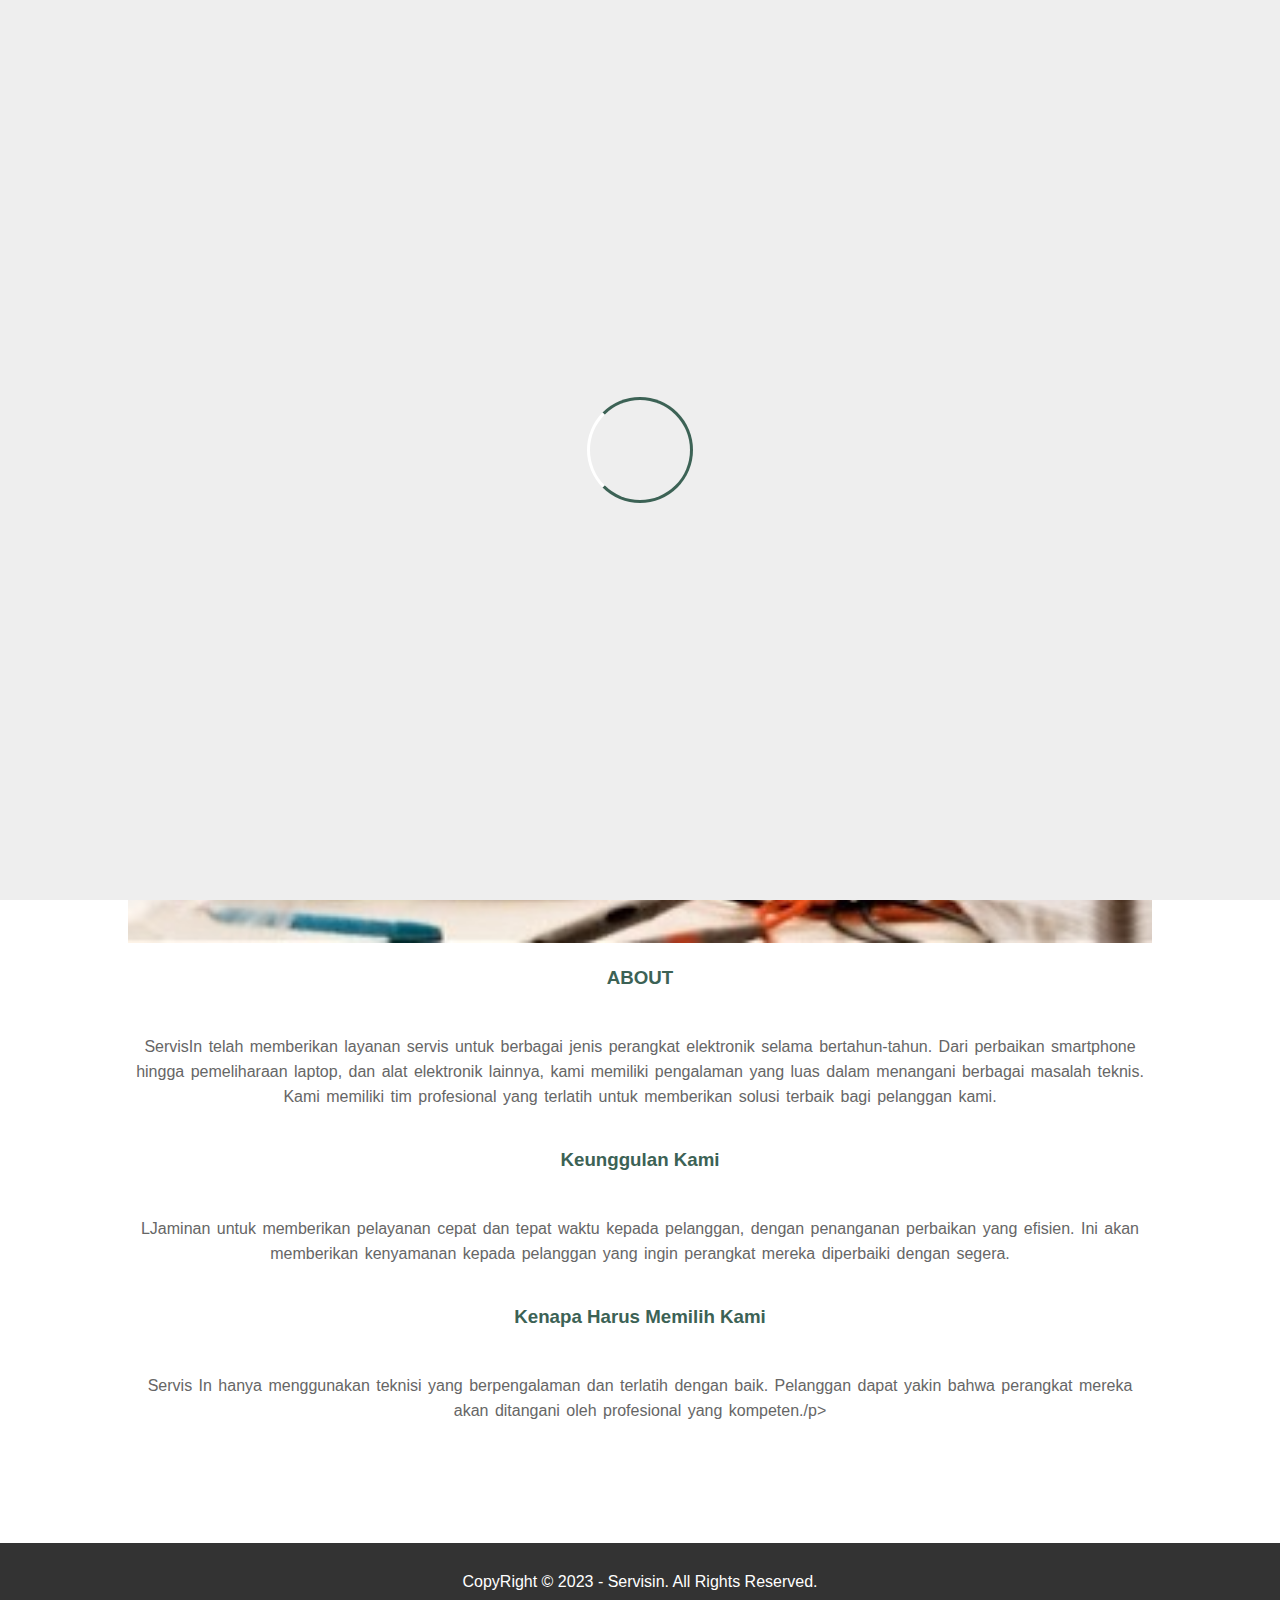
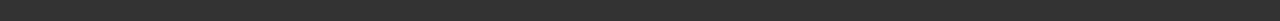
<file: Quiz1_CompProfile/about.html>
<!DOCTYPE html>
<html lang="en">

<head>
  <meta charset="UTF-8">
  <meta http-equiv="X-UA-Compatible" content="IE=edge">
  <meta name="viewport" content="width=device-width, initial-scale=1.0">
  <title>Servisin</title>
  <link rel="stylesheet" type="text/css" href="style.css">
  <link rel="stylesheet" type="text/css" href="https://cdnjs.cloudflare.com/ajax/libs/font-awesome/6.2.1/css/all.min.css">
  <script src="https://code.jquery.com/jquery-3.6.3.min.js" integrity="sha256-pvPw+upLPUjgMXY0G+8O0xUf+/Im1MZjXxxgOcBQBXU=" crossorigin="anonymous"></script>
</head>

<body>
  <!-- loader -->
  <div class="bg-loader">
    <div class="loader">
       </div>
  </div>

  <!-- header -->
  <div class="medsos">
    <div class="container">
      <ul>
        <li><a href="#"><i class="fa-brands fa-facebook"></i></a></li>
        <li><a href="#"><i class="fa-brands fa-twitter"></i></fa>
        </li>
        <li><a href="#"><i class="fa-brands fa-youtube"></i></a></li>
      </ul>
    </div>
  </div>

  <header>
    <div class="container">
      <h1><a href="index.html">Servisin</a></h1>
      <ul>
        <li><a href="index.html">HOME</a></li>
        <li class="active"><a href="about.html">ABOUT</a></li>
        <li><a href="service.html">SERVICE</a></li>
        <li><a href="contact.html">CONTACT</a></li>
      </ul>
    </div>
  </header>

  <!-- label -->
  <section class="label">
    <div class="container">
      <p>Home / About</p>
    </div>
  </section>

  <!-- about -->
  <section class="about">
    <div class="container">
      <img src="./image/servis.jpg" width="100%"/>
      <h3>ABOUT</h3>
      <P>ServisIn telah memberikan layanan servis untuk berbagai jenis perangkat elektronik selama bertahun-tahun. Dari perbaikan smartphone hingga pemeliharaan laptop, dan alat elektronik lainnya, kami memiliki pengalaman yang luas dalam menangani berbagai masalah teknis. Kami memiliki tim profesional yang terlatih untuk memberikan solusi terbaik bagi pelanggan kami.</P>
      <h3>Keunggulan Kami</h3>  
      <p>LJaminan untuk memberikan pelayanan cepat dan tepat waktu kepada pelanggan, dengan penanganan perbaikan yang efisien. Ini akan memberikan kenyamanan kepada pelanggan yang ingin perangkat mereka diperbaiki dengan segera.</p>
      <h3>Kenapa Harus Memilih Kami</h3>
      <p>Servis In hanya menggunakan teknisi yang berpengalaman dan terlatih dengan baik. Pelanggan dapat yakin bahwa perangkat mereka akan ditangani oleh profesional yang kompeten./p>  
    </div>
  </section>

  <!-- footer -->
  <footer>
    <div class="container">
      <email>CopyRight &copy; 2023 - Servisin. All Rights Reserved.</email>
    </div>
  </footer>

  <script type="text/javascript">
    $(document).ready(function(){
      $(".bg-loader").hide();
    }) 
  </script>
</body>

</html>
</file>
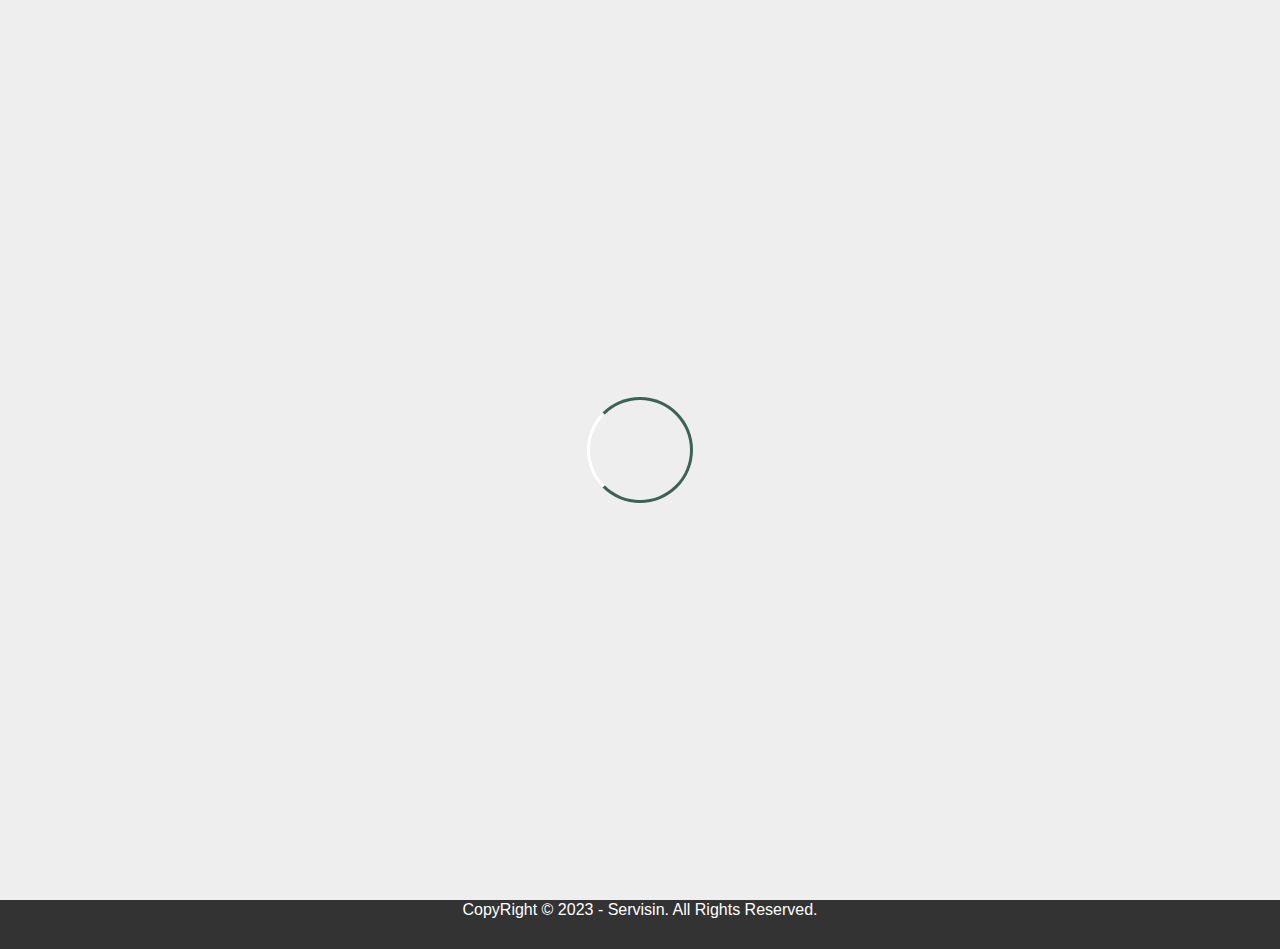
<file: Quiz1_CompProfile/contact.html>
<!DOCTYPE html>
<html lang="en">

<head>
  <meta charset="UTF-8">
  <meta http-equiv="X-UA-Compatible" content="IE=edge">
  <meta name="viewport" content="width=device-width, initial-scale=1.0">
  <title>Servisin</title>
  <link rel="stylesheet" type="text/css" href="style.css">
  <link rel="stylesheet" type="text/css" href="https://cdnjs.cloudflare.com/ajax/libs/font-awesome/6.2.1/css/all.min.css">
  <script src="https://code.jquery.com/jquery-3.6.3.min.js" integrity="sha256-pvPw+upLPUjgMXY0G+8O0xUf+/Im1MZjXxxgOcBQBXU=" crossorigin="anonymous"></script>
</head>

<body>
  <!-- loader -->
  <div class="bg-loader">
    <div class="loader">
       </div>
  </div>

  <!-- header -->
  <div class="medsos">
    <div class="container">
      <ul>
        <li><a href="#"><i class="fa-brands fa-facebook"></i></a></li>
        <li><a href="#"><i class="fa-brands fa-twitter"></i></fa>
        </li>
        <li><a href="#"><i class="fa-brands fa-youtube"></i></a></li>
      </ul>
    </div>
  </div>

  <header>
    <div class="container">
      <h1><a href="index.html">Servisin</a></h1>
      <ul>
        <li><a href="index.html">HOME</a></li>
        <li><a href="about.html">ABOUT</a></li>
        <li><a href="service.html">SERVICE</a></li>
        <li  class="active"><a href="contact.html">CONTACT</a></li>
      </ul>
    </div>
  </header>

  <!-- contact -->
  <section class="contact">
    <div class="container">
        <h3>CONTACT INFO</h3>
        <div class="box">          
            <div class="col-4">
                <h4>Address</h4>
                <p>Jl.Gebang Lor no 30 Gebang Putih Sukolilo</p>
            </div>
            <div class="col-4">
                <h4>EmaiL</h4>
                <p>servisin@gmail.com</p>
            </div>
            <div class="col-4">
                <h4>Telp.</h4>
                <p>(021) 12345678</p>
            </div>
            <div class="col-4">
                <h4>HP</h4>
                <p>+62 896 0163 3629</p>
            </div>
        </div>
        <iframe src="https://www.google.com/maps/embed?pb=!1m18!1m12!1m3!1d3957.1908262346606!2d112.6418866500966!3d-7.332453799895324!2m3!1f0!2f0!3f0!3m2!1i1024!2i768!4f13.1!3m3!1m2!1s0x2dd7fd4020df2c79%3A0xf3078d8666e3c0f6!2sJl.%20Biduri%20Bulan%203.1%2C%20Paras%2C%20Mulung%2C%20Kec.%20Driyorejo%2C%20Kabupaten%20Gresik%2C%20Jawa%20Timur%2061177!5e0!3m2!1sid!2sid!4v1673597675005!5m2!1sid!2sid" width="100%" height="450" style="border:0;" allowfullscreen="" loading="lazy" referrerpolicy="no-referrer-when-downgrade"></iframe>
    </div>
  </section>

  <!-- footer -->
  <footer>
    <div class="container">
      <email>CopyRight &copy; 2023 - Servisin. All Rights Reserved.</email>
    </div>
  </footer>

  <script type="text/javascript">
    $(document).ready(function(){
      $(".bg-loader").hide();
    }) 
  </script>
</body>

</html>
</file>
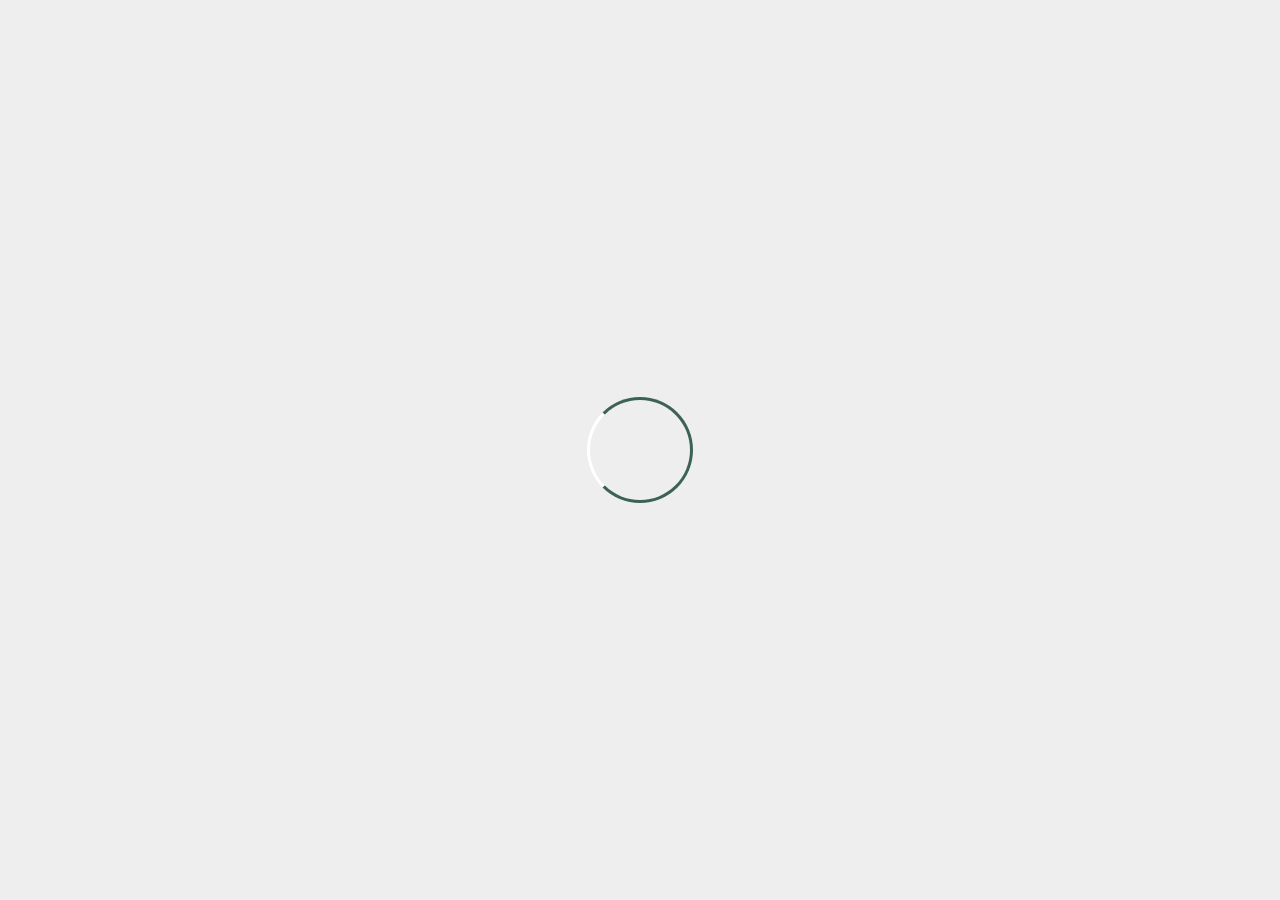
<file: Quiz1_CompProfile/service.html>
<!DOCTYPE html>
<html lang="en">

<head>
  <meta charset="UTF-8">
  <meta http-equiv="X-UA-Compatible" content="IE=edge">
  <meta name="viewport" content="width=device-width, initial-scale=1.0">
  <title>Servisin</title>
  <link rel="stylesheet" type="text/css" href="style.css">
  <link rel="stylesheet" type="text/css" href="https://cdnjs.cloudflare.com/ajax/libs/font-awesome/6.2.1/css/all.min.css">
  <script src="https://code.jquery.com/jquery-3.6.3.min.js" integrity="sha256-pvPw+upLPUjgMXY0G+8O0xUf+/Im1MZjXxxgOcBQBXU=" crossorigin="anonymous"></script>
</head>

<body>
  <!-- loader -->
  <div class="bg-loader">
    <div class="loader">
       </div>
  </div>

  <!-- header -->
  <div class="medsos">
    <div class="container">
      <ul>
        <li><a href="#"><i class="fa-brands fa-facebook"></i></a></li>
        <li><a href="#"><i class="fa-brands fa-twitter"></i></fa>
        </li>
        <li><a href="#"><i class="fa-brands fa-youtube"></i></a></li>
      </ul>
    </div>
  </div>

  <header>
    <div class="container">
      <h1><a href="index.html">Servisin</a></h1>
      <ul>
        <li><a href="index.html">HOME</a></li>
        <li><a href="about.html">ABOUT</a></li>
        <li class="active"><a href="service.html">SERVICE</a></li>
        <li><a href="contact.html">CONTACT</a></li>
      </ul>
    </div>
  </header>

    <!-- label -->
    <section class="label">
        <div class="container">
          <p>Home / Service</p>
        </div>
      </section>
    
  <!-- service -->
  <section class="service">
    <div class="container">
      <h3>SERVICE</h3>
      <div class="box">
        <div class="col-4">
          <div class="icon"><i class="https://icons8.com/icons/set/smartphone"></i></div>
          <h4>HP</h4>
        </div>
        <div class="col-4">
          <div class="icon"><i class="https://icons8.com/icons/set/laptop"></i></div>
          <h4>LAPTOP</h4>
        </div>
        <div class="col-4">
          <div class="icon"><i class="https://icons8.com/icons/set/tv"></i></div>
          <h4>TV</h4>
        </div>
        <div class="col-4">
          <div class="icon"><i class="https://icons8.com/icons/set/electonics"></i></div>
          <h4>ALAT ELEKTRONIK</h4>
        </div>
      </div>
    </div>
  </section>

  <!-- footer -->
  <footer>
    <div class="container">
      <email>CopyRight &copy; 2023 - Servisin. All Rights Reserved.</email>
    </div>
  </footer>

  <script type="text/javascript">
    $(document).ready(function(){
      $(".bg-loader").hide();
    }) 
  </script>
</body>

</html>
</file>
<file: Quiz1_CompProfile/style.css>
* {
    padding: 0;
    margin: 0;
    font-family: sans-serif;
}
a {
    color: inherit;
    text-decoration: none;
}
.medsos {
    padding: 5px 0px;
    background-color: #3C6255;
}
.medsos ul li {
    display: inline-block;
    color: #fff;
    margin-right: 10px;
}
.container {
    width: 80%;
    margin: 0 auto;
}
.container:after {
    content: '';
    display: block;
    clear: both;
}
header h1 {
    float: left;
    padding: 15px 0;
    color: #3C6255;
}
header ul {
    float: right;
}
header ul li {
    display: inline-block;
}
header ul li a {
    padding: 25px 20px;
    display: inline-block;
}
header ul li a:hover {
    background: #3C6255;
    color: #fff;
}
.active {
    background: #3C6255;
    color: #fff; 
}
.banner {
    height: 60vh;
    background-image: url("./image/laptop.jpg");
    background-size: cover;
    position: relative;
    display: flex;
    justify-content: center;
    align-items: center;
}

.banner:after {
    content: '';
    display: block;
    position: absolute;
    top: 0;
    left: 0;
    right: 0;
    bottom: 0;
    background-color: rgba(60, 98, 85, .5);
}
.banner h2 {
    color: #fff;
    z-index: 1;
    padding: 20px 25px;
    border: 3px solid #fff;
}
section {
    padding : 50px 0;
} 
section h3 {
    text-align: center;
    padding: 20px 0;
    color: #3C6255;
    margin-bottom: 25px;
}
.about,
.service {
    padding-bottom: 100px;
}
.about p {
    color: #666;
    word-spacing: 2px;
    line-height: 25px;
    margin-bottom: 20px;
    text-align: center;
}
.service {
    color: #3C6255;
    background-color: #f9f9f9; 
}
.box {
    color: #3C6255;
}
.box:after {
    content: '';
    display: block;
    clear: both;
}
.box .col-4 {
    width: 25%;
    padding: 20px;
    box-sizing: border-box;
    text-align: center;
    float: left;
}
.icon {
    width: 70px;
    height: 70px;
    border: 1px solid;
    border-radius: 50%;
    text-align: center;
    line-height: 70px;
    font-size: 20px;
    margin: 0 auto;
}
.box .col-4 h4{
    margin: 20px 0;   
}
footer {
    padding: 30px 0;
    background-color: #333;
    color: #fff;
    text-align: center;
}
.bg-loader {
    background-color: #eee;
    position: fixed;
    top: 0;
    left: 0;
    right: 0;
    bottom: 0;
    z-index: 9999;
    display: flex;
    justify-content: center;
    align-items: center;
}
.bg-loader .loader {
    width: 100px;
    height: 100px;
    border: 3px solid #fff;
    border-radius: 50%;
    border-top-color: #3C6255;
    border-right-color: #3C6255;
    border-bottom-color: #3C6255;
    animation: puterin .8s linear infinite;
}
.label {
    background-color: #3C6255;
    color: #fff;
}
@keyframes puterin {
    100% {
        transform: rotate(360deg)
    }
}
@media screen and (max-width: 768px) {
    .container {
        width: 90%;
    }
    header h1 {
        text-align: center;
        float: none;
    } 
    header ul {
        text-align: center;
        float: none;
    }
    .box .col-4 {
        width: 100%;
        float: none;
        margin-bottom: 20px;
    }
}
</file>
